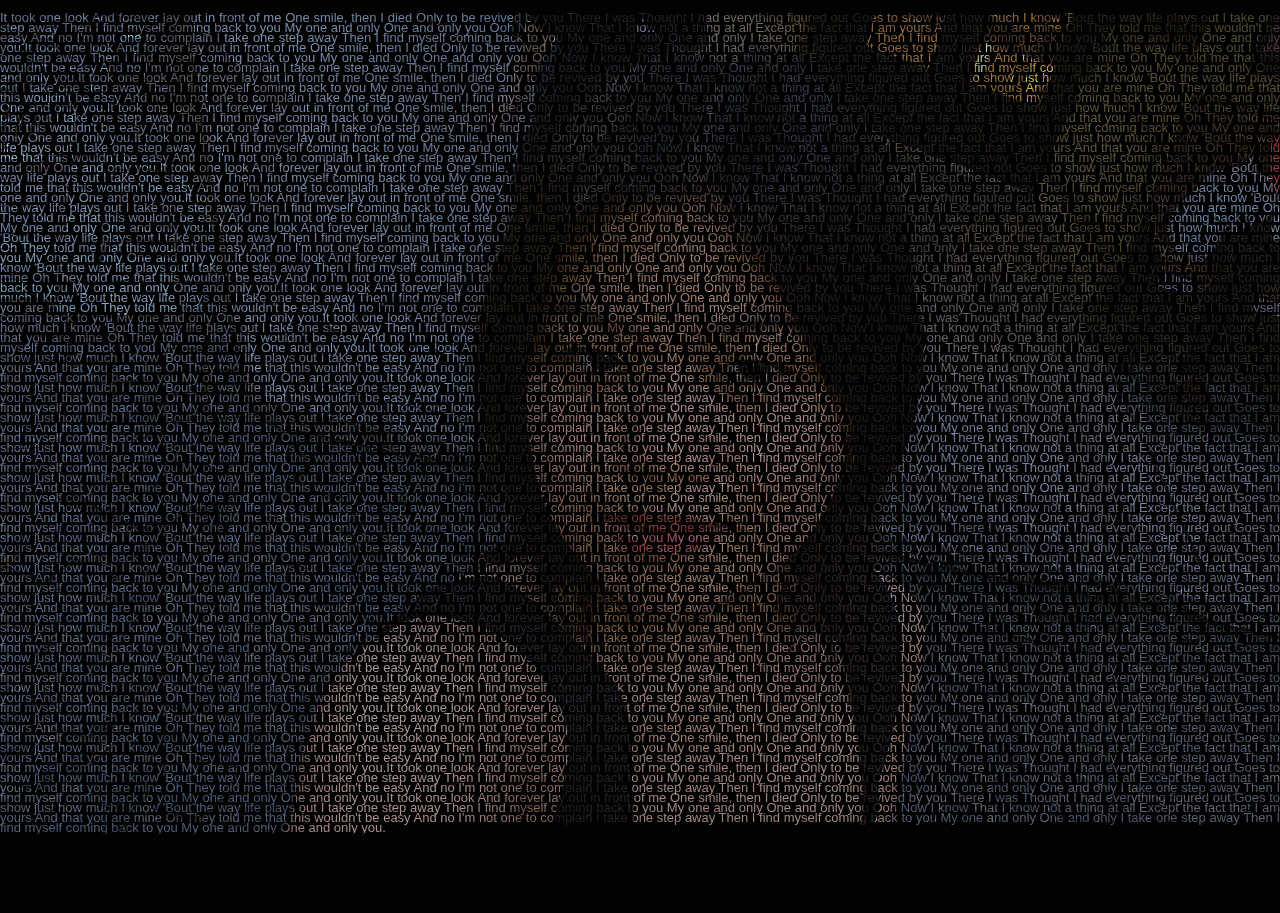
<file: index.html>
<!DOCTYPE html>
<head>
  <title>Jermane</title>
  <style>
    body {
      margin: 0;
      padding: 0;
      max-width: 100%;
      max-height: 100%;
      font-family: "Poppins", sans-serif;
      display: center;
      align-items: center;
      justify-content: center;
      height: 100px;
      width: 100vw;
      height: 100vh;
      text-align: justify;
      background: rgb(2, 2, 2);
    }
    p {
      font-size: 13px;
      line-height: 10px;
      background: url(jermane.jpg);
      background-attachment: center;
      background-size: cover;
      background-repeat: no-repeat;
      background-position: center;
      background-clip: text;
      background-attachment: center;
      -webkit-text-fill-color: rgba(255, 255, 255, 0.1);
    }
  </style>
</head>
<body>
  <p>
    It took one look And forever lay out in front of me One smile, then I died
    Only to be revived by you There I was Thought I had everything figured out
    Goes to show just how much I know 'Bout the way life plays out I take one
    step away Then I find myself coming back to you My one and only One and only
    you Ooh Now I know That I know not a thing at all Except the fact that I am
    yours And that you are mine Oh They told me that this wouldn't be easy And
    no I'm not one to complain I take one step away Then I find myself coming
    back to you My one and only One and only I take one step away Then I find
    myself coming back to you My one and only One and only you.It took one look
    And forever lay out in front of me One smile, then I died Only to be revived
    by you There I was Thought I had everything figured out Goes to show just
    how much I know 'Bout the way life plays out I take one step away Then I
    find myself coming back to you My one and only One and only you Ooh Now I
    know That I know not a thing at all Except the fact that I am yours And that
    you are mine Oh They told me that this wouldn't be easy And no I'm not one
    to complain I take one step away Then I find myself coming back to you My
    one and only One and only I take one step away Then I find myself coming
    back to you My one and only One and only you.It took one look And forever
    lay out in front of me One smile, then I died Only to be revived by you
    There I was Thought I had everything figured out Goes to show just how much
    I know 'Bout the way life plays out I take one step away Then I find myself
    coming back to you My one and only One and only you Ooh Now I know That I
    know not a thing at all Except the fact that I am yours And that you are
    mine Oh They told me that this wouldn't be easy And no I'm not one to
    complain I take one step away Then I find myself coming back to you My one
    and only One and only I take one step away Then I find myself coming back to
    you My one and only One and only you.It took one look And forever lay out in
    front of me One smile, then I died Only to be revived by you There I was
    Thought I had everything figured out Goes to show just how much I know 'Bout
    the way life plays out I take one step away Then I find myself coming back
    to you My one and only One and only you Ooh Now I know That I know not a
    thing at all Except the fact that I am yours And that you are mine Oh They
    told me that this wouldn't be easy And no I'm not one to complain I take one
    step away Then I find myself coming back to you My one and only One and only
    I take one step away Then I find myself coming back to you My one and only
    One and only you.It took one look And forever lay out in front of me One
    smile, then I died Only to be revived by you There I was Thought I had
    everything figured out Goes to show just how much I know 'Bout the way life
    plays out I take one step away Then I find myself coming back to you My one
    and only One and only you Ooh Now I know That I know not a thing at all
    Except the fact that I am yours And that you are mine Oh They told me that
    this wouldn't be easy And no I'm not one to complain I take one step away
    Then I find myself coming back to you My one and only One and only I take
    one step away Then I find myself coming back to you My one and only One and
    only you.It took one look And forever lay out in front of me One smile, then
    I died Only to be revived by you There I was Thought I had everything
    figured out Goes to show just how much I know 'Bout the way life plays out I
    take one step away Then I find myself coming back to you My one and only One
    and only you Ooh Now I know That I know not a thing at all Except the fact
    that I am yours And that you are mine Oh They told me that this wouldn't be
    easy And no I'm not one to complain I take one step away Then I find myself
    coming back to you My one and only One and only I take one step away Then I
    find myself coming back to you My one and only One and only you.It took one
    look And forever lay out in front of me One smile, then I died Only to be
    revived by you There I was Thought I had everything figured out Goes to show
    just how much I know 'Bout the way life plays out I take one step away Then
    I find myself coming back to you My one and only One and only you Ooh Now I
    know That I know not a thing at all Except the fact that I am yours And that
    you are mine Oh They told me that this wouldn't be easy And no I'm not one
    to complain I take one step away Then I find myself coming back to you My
    one and only One and only I take one step away Then I find myself coming
    back to you My one and only One and only you.It took one look And forever
    lay out in front of me One smile, then I died Only to be revived by you
    There I was Thought I had everything figured out Goes to show just how much
    I know 'Bout the way life plays out I take one step away Then I find myself
    coming back to you My one and only One and only you Ooh Now I know That I
    know not a thing at all Except the fact that I am yours And that you are
    mine Oh They told me that this wouldn't be easy And no I'm not one to
    complain I take one step away Then I find myself coming back to you My one
    and only One and only I take one step away Then I find myself coming back to
    you My one and only One and only you.It took one look And forever lay out in
    front of me One smile, then I died Only to be revived by you There I was
    Thought I had everything figured out Goes to show just how much I know 'Bout
    the way life plays out I take one step away Then I find myself coming back
    to you My one and only One and only you Ooh Now I know That I know not a
    thing at all Except the fact that I am yours And that you are mine Oh They
    told me that this wouldn't be easy And no I'm not one to complain I take one
    step away Then I find myself coming back to you My one and only One and only
    I take one step away Then I find myself coming back to you My one and only
    One and only you.It took one look And forever lay out in front of me One
    smile, then I died Only to be revived by you There I was Thought I had
    everything figured out Goes to show just how much I know 'Bout the way life
    plays out I take one step away Then I find myself coming back to you My one
    and only One and only you Ooh Now I know That I know not a thing at all
    Except the fact that I am yours And that you are mine Oh They told me that
    this wouldn't be easy And no I'm not one to complain I take one step away
    Then I find myself coming back to you My one and only One and only I take
    one step away Then I find myself coming back to you My one and only One and
    only you.It took one look And forever lay out in front of me One smile, then
    I died Only to be revived by you There I was Thought I had everything
    figured out Goes to show just how much I know 'Bout the way life plays out I
    take one step away Then I find myself coming back to you My one and only One
    and only you Ooh Now I know That I know not a thing at all Except the fact
    that I am yours And that you are mine Oh They told me that this wouldn't be
    easy And no I'm not one to complain I take one step away Then I find myself
    coming back to you My one and only One and only I take one step away Then I
    find myself coming back to you My one and only One and only you.It took one
    look And forever lay out in front of me One smile, then I died Only to be
    revived by you There I was Thought I had everything figured out Goes to show
    just how much I know 'Bout the way life plays out I take one step away Then
    I find myself coming back to you My one and only One and only you Ooh Now I
    know That I know not a thing at all Except the fact that I am yours And that
    you are mine Oh They told me that this wouldn't be easy And no I'm not one
    to complain I take one step away Then I find myself coming back to you My
    one and only One and only I take one step away Then I find myself coming
    back to you My one and only One and only you.It took one look And forever
    lay out in front of me One smile, then I died Only to be revived by you
    There I was Thought I had everything figured out Goes to show just how much
    I know 'Bout the way life plays out I take one step away Then I find myself
    coming back to you My one and only One and only you Ooh Now I know That I
    know not a thing at all Except the fact that I am yours And that you are
    mine Oh They told me that this wouldn't be easy And no I'm not one to
    complain I take one step away Then I find myself coming back to you My one
    and only One and only I take one step away Then I find myself coming back to
    you My one and only One and only you.It took one look And forever lay out in
    front of me One smile, then I died Only to be revived by you There I was
    Thought I had everything figured out Goes to show just how much I know 'Bout
    the way life plays out I take one step away Then I find myself coming back
    to you My one and only One and only you Ooh Now I know That I know not a
    thing at all Except the fact that I am yours And that you are mine Oh They
    told me that this wouldn't be easy And no I'm not one to complain I take one
    step away Then I find myself coming back to you My one and only One and only
    I take one step away Then I find myself coming back to you My one and only
    One and only you.It took one look And forever lay out in front of me One
    smile, then I died Only to be revived by you There I was Thought I had
    everything figured out Goes to show just how much I know 'Bout the way life
    plays out I take one step away Then I find myself coming back to you My one
    and only One and only you Ooh Now I know That I know not a thing at all
    Except the fact that I am yours And that you are mine Oh They told me that
    this wouldn't be easy And no I'm not one to complain I take one step away
    Then I find myself coming back to you My one and only One and only I take
    one step away Then I find myself coming back to you My one and only One and
    only you.It took one look And forever lay out in front of me One smile, then
    I died Only to be revived by you There I was Thought I had everything
    figured out Goes to show just how much I know 'Bout the way life plays out I
    take one step away Then I find myself coming back to you My one and only One
    and only you Ooh Now I know That I know not a thing at all Except the fact
    that I am yours And that you are mine Oh They told me that this wouldn't be
    easy And no I'm not one to complain I take one step away Then I find myself
    coming back to you My one and only One and only I take one step away Then I
    find myself coming back to you My one and only One and only you.It took one
    look And forever lay out in front of me One smile, then I died Only to be
    revived by you There I was Thought I had everything figured out Goes to show
    just how much I know 'Bout the way life plays out I take one step away Then
    I find myself coming back to you My one and only One and only you Ooh Now I
    know That I know not a thing at all Except the fact that I am yours And that
    you are mine Oh They told me that this wouldn't be easy And no I'm not one
    to complain I take one step away Then I find myself coming back to you My
    one and only One and only I take one step away Then I find myself coming
    back to you My one and only One and only you.It took one look And forever
    lay out in front of me One smile, then I died Only to be revived by you
    There I was Thought I had everything figured out Goes to show just how much
    I know 'Bout the way life plays out I take one step away Then I find myself
    coming back to you My one and only One and only you Ooh Now I know That I
    know not a thing at all Except the fact that I am yours And that you are
    mine Oh They told me that this wouldn't be easy And no I'm not one to
    complain I take one step away Then I find myself coming back to you My one
    and only One and only I take one step away Then I find myself coming back to
    you My one and only One and only you.It took one look And forever lay out in
    front of me One smile, then I died Only to be revived by you There I was
    Thought I had everything figured out Goes to show just how much I know 'Bout
    the way life plays out I take one step away Then I find myself coming back
    to you My one and only One and only you Ooh Now I know That I know not a
    thing at all Except the fact that I am yours And that you are mine Oh They
    told me that this wouldn't be easy And no I'm not one to complain I take one
    step away Then I find myself coming back to you My one and only One and only
    I take one step away Then I find myself coming back to you My one and only
    One and only you.It took one look And forever lay out in front of me One
    smile, then I died Only to be revived by you There I was Thought I had
    everything figured out Goes to show just how much I know 'Bout the way life
    plays out I take one step away Then I find myself coming back to you My one
    and only One and only you Ooh Now I know That I know not a thing at all
    Except the fact that I am yours And that you are mine Oh They told me that
    this wouldn't be easy And no I'm not one to complain I take one step away
    Then I find myself coming back to you My one and only One and only I take
    one step away Then I find myself coming back to you My one and only One and
    only you.It took one look And forever lay out in front of me One smile, then
    I died Only to be revived by you There I was Thought I had everything
    figured out Goes to show just how much I know 'Bout the way life plays out I
    take one step away Then I find myself coming back to you My one and only One
    and only you Ooh Now I know That I know not a thing at all Except the fact
    that I am yours And that you are mine Oh They told me that this wouldn't be
    easy And no I'm not one to complain I take one step away Then I find myself
    coming back to you My one and only One and only I take one step away Then I
    find myself coming back to you My one and only One and only you.It took one
    look And forever lay out in front of me One smile, then I died Only to be
    revived by you There I was Thought I had everything figured out Goes to show
    just how much I know 'Bout the way life plays out I take one step away Then
    I find myself coming back to you My one and only One and only you Ooh Now I
    know That I know not a thing at all Except the fact that I am yours And that
    you are mine Oh They told me that this wouldn't be easy And no I'm not one
    to complain I take one step away Then I find myself coming back to you My
    one and only One and only I take one step away Then I find myself coming
    back to you My one and only One and only you.It took one look And forever
    lay out in front of me One smile, then I died Only to be revived by you
    There I was Thought I had everything figured out Goes to show just how much
    I know 'Bout the way life plays out I take one step away Then I find myself
    coming back to you My one and only One and only you Ooh Now I know That I
    know not a thing at all Except the fact that I am yours And that you are
    mine Oh They told me that this wouldn't be easy And no I'm not one to
    complain I take one step away Then I find myself coming back to you My one
    and only One and only I take one step away Then I find myself coming back to
    you My one and only One and only you.It took one look And forever lay out in
    front of me One smile, then I died Only to be revived by you There I was
    Thought I had everything figured out Goes to show just how much I know 'Bout
    the way life plays out I take one step away Then I find myself coming back
    to you My one and only One and only you Ooh Now I know That I know not a
    thing at all Except the fact that I am yours And that you are mine Oh They
    told me that this wouldn't be easy And no I'm not one to complain I take one
    step away Then I find myself coming back to you My one and only One and only
    I take one step away Then I find myself coming back to you My one and only
    One and only you.It took one look And forever lay out in front of me One
    smile, then I died Only to be revived by you There I was Thought I had
    everything figured out Goes to show just how much I know 'Bout the way life
    plays out I take one step away Then I find myself coming back to you My one
    and only One and only you Ooh Now I know That I know not a thing at all
    Except the fact that I am yours And that you are mine Oh They told me that
    this wouldn't be easy And no I'm not one to complain I take one step away
    Then I find myself coming back to you My one and only One and only I take
    one step away Then I find myself coming back to you My one and only One and
    only you.It took one look And forever lay out in front of me One smile, then
    I died Only to be revived by you There I was Thought I had everything
    figured out Goes to show just how much I know 'Bout the way life plays out I
    take one step away Then I find myself coming back to you My one and only One
    and only you Ooh Now I know That I know not a thing at all Except the fact
    that I am yours And that you are mine Oh They told me that this wouldn't be
    easy And no I'm not one to complain I take one step away Then I find myself
    coming back to you My one and only One and only I take one step away Then I
    find myself coming back to you My one and only One and only you.It took one
    look And forever lay out in front of me One smile, then I died Only to be
    revived by you There I was Thought I had everything figured out Goes to show
    just how much I know 'Bout the way life plays out I take one step away Then
    I find myself coming back to you My one and only One and only you Ooh Now I
    know That I know not a thing at all Except the fact that I am yours And that
    you are mine Oh They told me that this wouldn't be easy And no I'm not one
    to complain I take one step away Then I find myself coming back to you My
    one and only One and only I take one step away Then I find myself coming
    back to you My one and only One and only you.
  </p>
</body>
</file>
